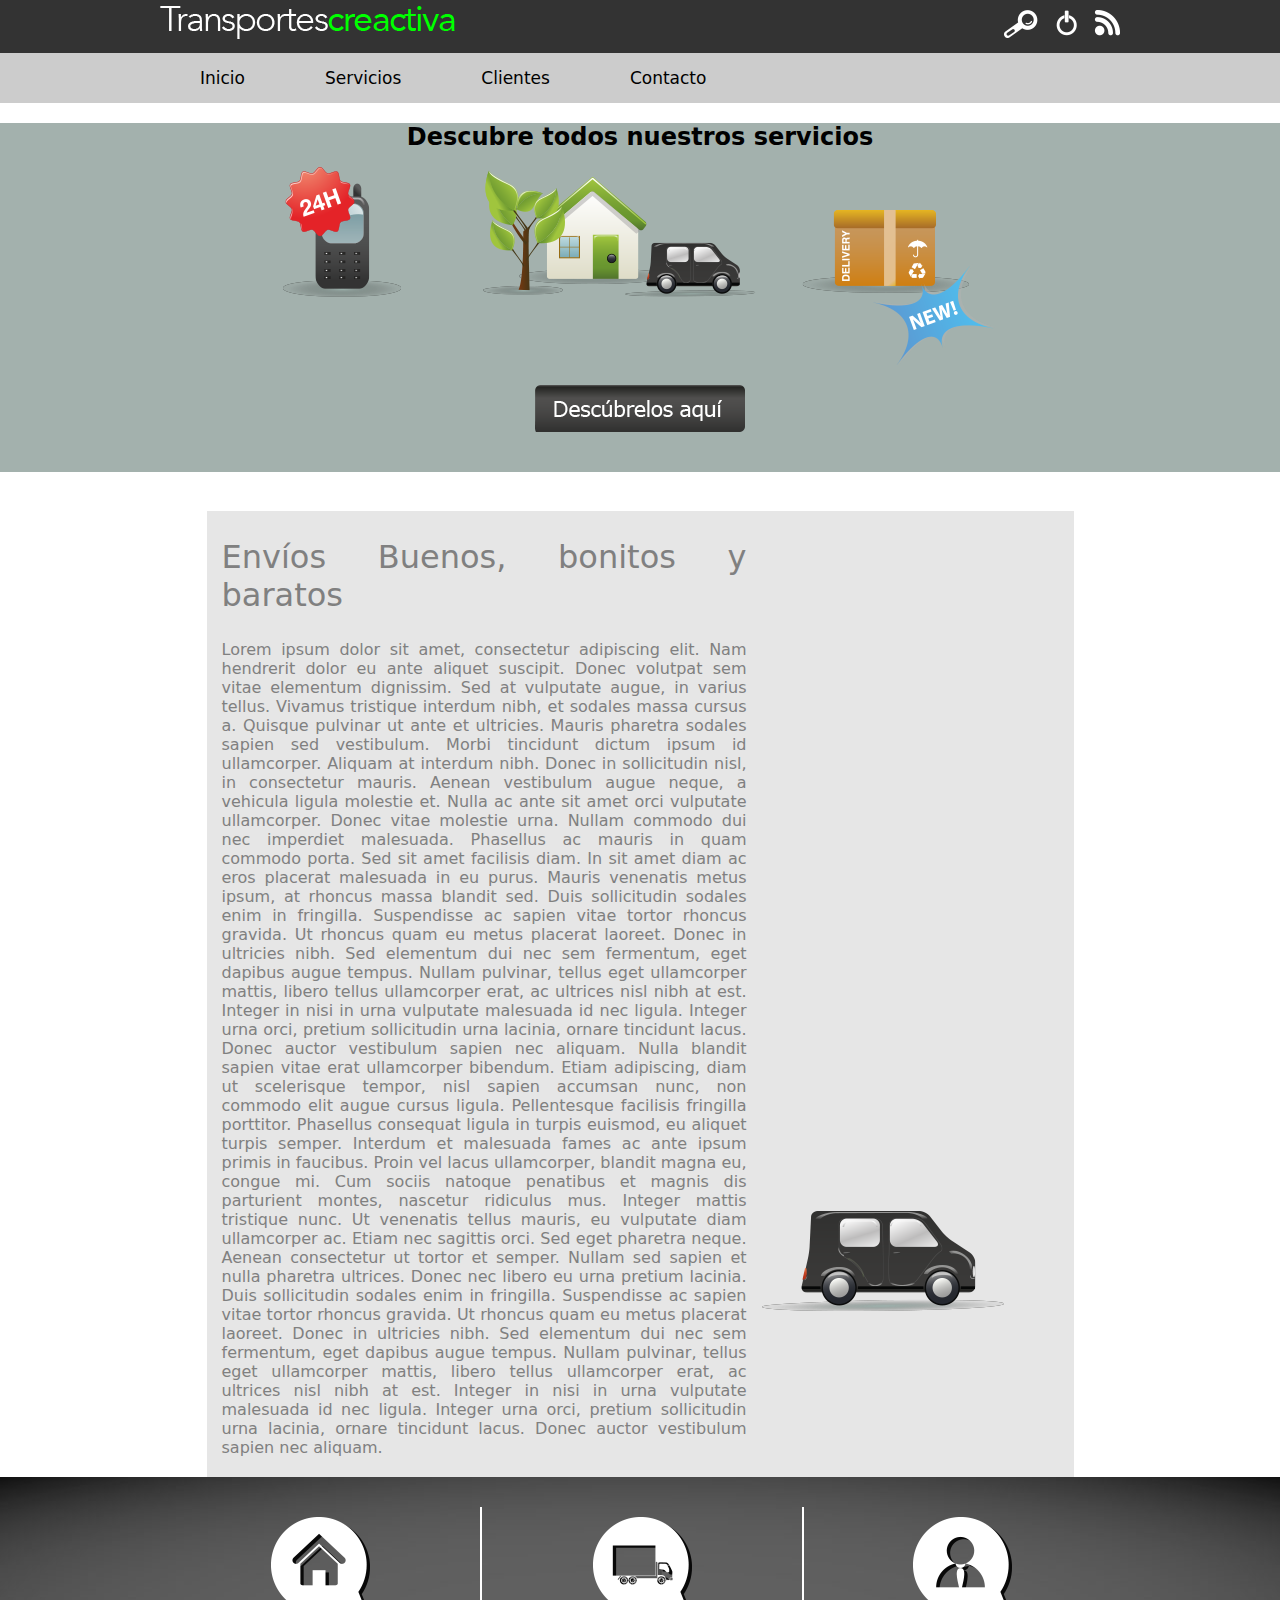
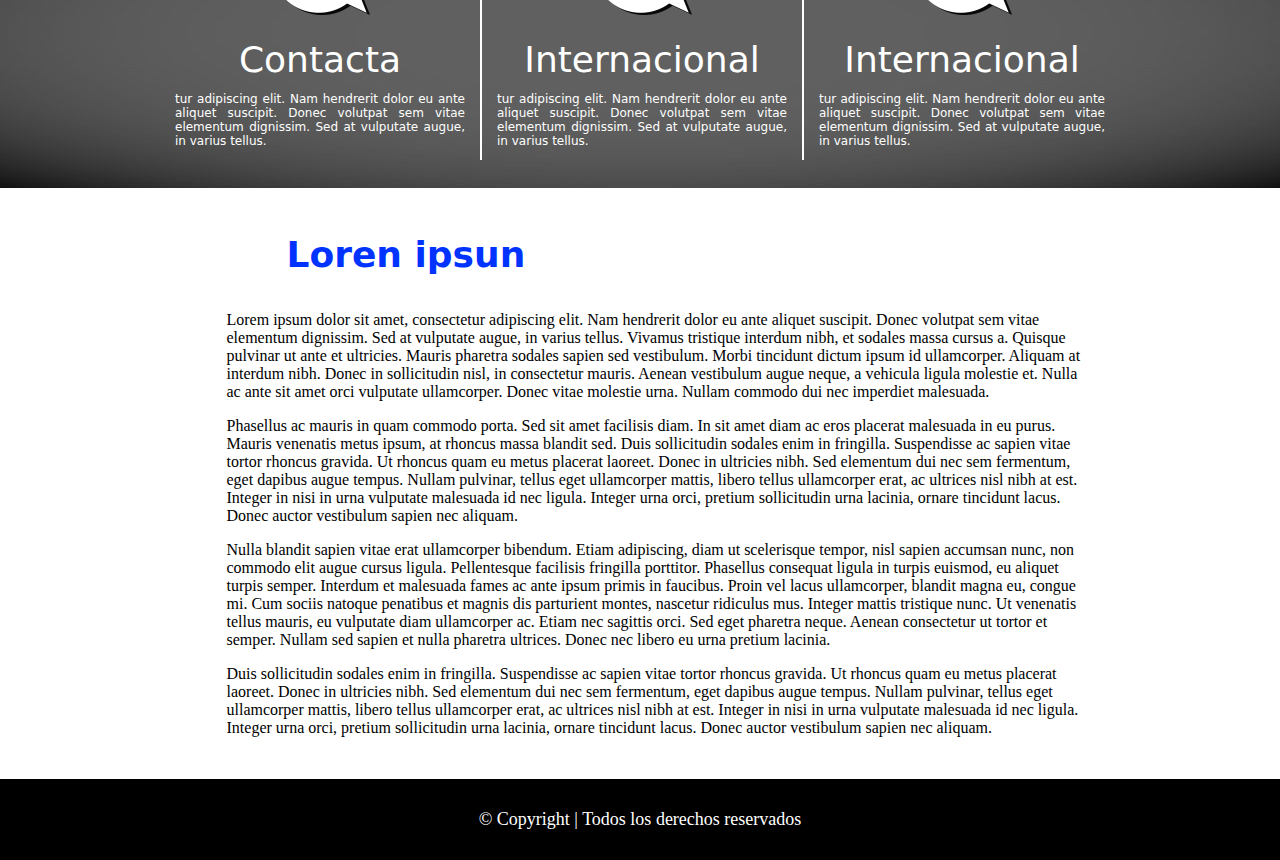
<file: php/index.html>
<!doctype html>
<html>
<head>
<meta charset="UTF-8">
<title>Maquetación</title>
<link href="estilos.css" rel="stylesheet" type="text/css">
</head>

<body>
<div id="cabecera">
<div id="contenedor_cabecera">
        <div class="logo"><img src="Imagenes/Logo.png" width="295" height="45" /></div>
 		 <div class="iconos"><img src="Imagenes/images/images/iconos_01.png" width="43" height="28" /><img src="Imagenes/images/images/iconos_02.png" width="39" height="28" /><img src="Imagenes/images/images/iconos_03.png" width="34" height="28" /></div>
     
 </div>
</div>
 
  <div id="menu">
      <div id="contenedor_menu">
      <ul>
        <li><a href="#">Inicio</a></li>
        <li><a href="#">Servicios</a></li>
        <li><a href="#">Clientes</a></li>
        <li><a href="#">Contacto</a></li>
      </ul>
    </div>
  </div>

<div id="slider">
  <div id="contenedor_slider">
    <h1>Descubre todos nuestros servicios</h1>
    <p><img src="Imagenes/images/images/slyder.png" width="714" height="198" /></p>
    <p> 
      <img src="Imagenes/images/images/botonslyder.png" width="210" height="47" /></p> 
  </div>
   </div>
   
<div id="contenido_principal">
  <div class="contenido1_izq">
    <h2>Envíos Buenos, bonitos y baratos</h2>
      Lorem ipsum dolor sit amet, consectetur adipiscing elit. Nam hendrerit dolor eu ante aliquet suscipit. Donec volutpat sem vitae elementum dignissim. Sed at vulputate augue, in varius tellus. Vivamus tristique interdum nibh, et sodales massa cursus a. Quisque pulvinar ut ante et ultricies. Mauris pharetra sodales sapien sed vestibulum. Morbi tincidunt dictum ipsum id ullamcorper. Aliquam at interdum nibh. Donec in sollicitudin nisl, in consectetur mauris. Aenean vestibulum augue neque, a vehicula ligula molestie et. Nulla ac ante sit amet orci vulputate ullamcorper. Donec vitae molestie urna. Nullam commodo dui nec imperdiet malesuada.
      
      Phasellus ac mauris in quam commodo porta. Sed sit amet facilisis diam. In sit amet diam ac eros placerat malesuada in eu purus. Mauris venenatis metus ipsum, at rhoncus massa blandit sed. Duis sollicitudin sodales enim in fringilla. Suspendisse ac sapien vitae tortor rhoncus gravida. Ut rhoncus quam eu metus placerat laoreet. Donec in ultricies nibh. Sed elementum dui nec sem fermentum, eget dapibus augue tempus. Nullam pulvinar, tellus eget ullamcorper mattis, libero tellus ullamcorper erat, ac ultrices nisl nibh at est. Integer in nisi in urna vulputate malesuada id nec ligula. Integer urna orci, pretium sollicitudin urna lacinia, ornare tincidunt lacus. Donec auctor vestibulum sapien nec aliquam.
      
      Nulla blandit sapien vitae erat ullamcorper bibendum. Etiam adipiscing, diam ut scelerisque tempor, nisl sapien accumsan nunc, non commodo elit augue cursus ligula. Pellentesque facilisis fringilla porttitor. Phasellus consequat ligula in turpis euismod, eu aliquet turpis semper. Interdum et malesuada fames ac ante ipsum primis in faucibus. Proin vel lacus ullamcorper, blandit magna eu, congue mi. Cum sociis natoque penatibus et magnis dis parturient montes, nascetur ridiculus mus. Integer mattis tristique nunc. Ut venenatis tellus mauris, eu vulputate diam ullamcorper ac. Etiam nec sagittis orci. Sed eget pharetra neque. Aenean consectetur ut tortor et semper. Nullam sed sapien et nulla pharetra ultrices. Donec nec libero eu urna pretium lacinia.
      
      Duis sollicitudin sodales enim in fringilla. Suspendisse ac sapien vitae tortor rhoncus gravida. Ut rhoncus quam eu metus placerat laoreet. Donec in ultricies nibh. Sed elementum dui nec sem fermentum, eget dapibus augue tempus. Nullam pulvinar, tellus eget ullamcorper mattis, libero tellus ullamcorper erat, ac ultrices nisl nibh at est. Integer in nisi in urna vulputate malesuada id nec ligula. Integer urna orci, pretium sollicitudin urna lacinia, ornare tincidunt lacus. Donec auctor vestibulum sapien nec aliquam.
      
      
  </div>
  
  <div class="contenido1_derecha"><img src="Imagenes/images/images/coche.png" width="242" height="100" /></div>
  <div class="clear">
  </div>
</div>
  
  <div id="bocadillos">
    <div id="contenedor_bocadillos">
      <div class="bocadillo_borde">
        <img src="Imagenes/bocadillo1.png" width="99" height="98" /> 
        <h3>Contacta</h3>
        <p>tur adipiscing elit. Nam hendrerit dolor eu ante aliquet suscipit. Donec volutpat sem vitae elementum dignissim. Sed at vulputate augue, in varius tellus. </p>
                
      </div>
      
      <div class="bocadillo_borde">
        <img src="Imagenes/bocadillo2.png" width="99" height="98" /> 
        <h3>Internacional</h3>
        <p>tur adipiscing elit. Nam hendrerit dolor eu ante aliquet suscipit. Donec volutpat sem vitae elementum dignissim. Sed at vulputate augue, in varius tellus. </p>
                
      </div>
      
      
       <div class="bocadillo_sin_borde">
        <img src="Imagenes/bocadillo3.png" width="99" height="98" /> 
        <h3>Internacional</h3>
        <p>tur adipiscing elit. Nam hendrerit dolor eu ante aliquet suscipit. Donec volutpat sem vitae elementum dignissim. Sed at vulputate augue, in varius tellus. </p>
                
      </div>
    
    </div>
  </div>
    <div id="texto">
    
      <div id="contenedor_texto">
        <h3>Loren ipsun</h3>
        <p>Lorem ipsum dolor sit amet, consectetur adipiscing elit. Nam hendrerit dolor eu ante aliquet suscipit. Donec volutpat sem vitae elementum dignissim. Sed at vulputate augue, in varius tellus. Vivamus tristique interdum nibh, et sodales massa cursus a. Quisque pulvinar ut ante et ultricies. Mauris pharetra sodales sapien sed vestibulum. Morbi tincidunt dictum ipsum id ullamcorper. Aliquam at interdum nibh. Donec in sollicitudin nisl, in consectetur mauris. Aenean vestibulum augue neque, a vehicula ligula molestie et. Nulla ac ante sit amet orci vulputate ullamcorper. Donec vitae molestie urna. Nullam commodo dui nec imperdiet malesuada.</p>

<p>Phasellus ac mauris in quam commodo porta. Sed sit amet facilisis diam. In sit amet diam ac eros placerat malesuada in eu purus. Mauris venenatis metus ipsum, at rhoncus massa blandit sed. Duis sollicitudin sodales enim in fringilla. Suspendisse ac sapien vitae tortor rhoncus gravida. Ut rhoncus quam eu metus placerat laoreet. Donec in ultricies nibh. Sed elementum dui nec sem fermentum, eget dapibus augue tempus. Nullam pulvinar, tellus eget ullamcorper mattis, libero tellus ullamcorper erat, ac ultrices nisl nibh at est. Integer in nisi in urna vulputate malesuada id nec ligula. Integer urna orci, pretium sollicitudin urna lacinia, ornare tincidunt lacus. Donec auctor vestibulum sapien nec aliquam.</p>

<p>Nulla blandit sapien vitae erat ullamcorper bibendum. Etiam adipiscing, diam ut scelerisque tempor, nisl sapien accumsan nunc, non commodo elit augue cursus ligula. Pellentesque facilisis fringilla porttitor. Phasellus consequat ligula in turpis euismod, eu aliquet turpis semper. Interdum et malesuada fames ac ante ipsum primis in faucibus. Proin vel lacus ullamcorper, blandit magna eu, congue mi. Cum sociis natoque penatibus et magnis dis parturient montes, nascetur ridiculus mus. Integer mattis tristique nunc. Ut venenatis tellus mauris, eu vulputate diam ullamcorper ac. Etiam nec sagittis orci. Sed eget pharetra neque. Aenean consectetur ut tortor et semper. Nullam sed sapien et nulla pharetra ultrices. Donec nec libero eu urna pretium lacinia.</p>

<p>Duis sollicitudin sodales enim in fringilla. Suspendisse ac sapien vitae tortor rhoncus gravida. Ut rhoncus quam eu metus placerat laoreet. Donec in ultricies nibh. Sed elementum dui nec sem fermentum, eget dapibus augue tempus. Nullam pulvinar, tellus eget ullamcorper mattis, libero tellus ullamcorper erat, ac ultrices nisl nibh at est. Integer in nisi in urna vulputate malesuada id nec ligula. Integer urna orci, pretium sollicitudin urna lacinia, ornare tincidunt lacus. Donec auctor vestibulum sapien nec aliquam.</p>
      </div>
    </div>

<div id="pie">
  <div class="contenido_pie">© Copyright | Todos los derechos reservados</div>
</div>
</div>
</body>
</html>
</file>
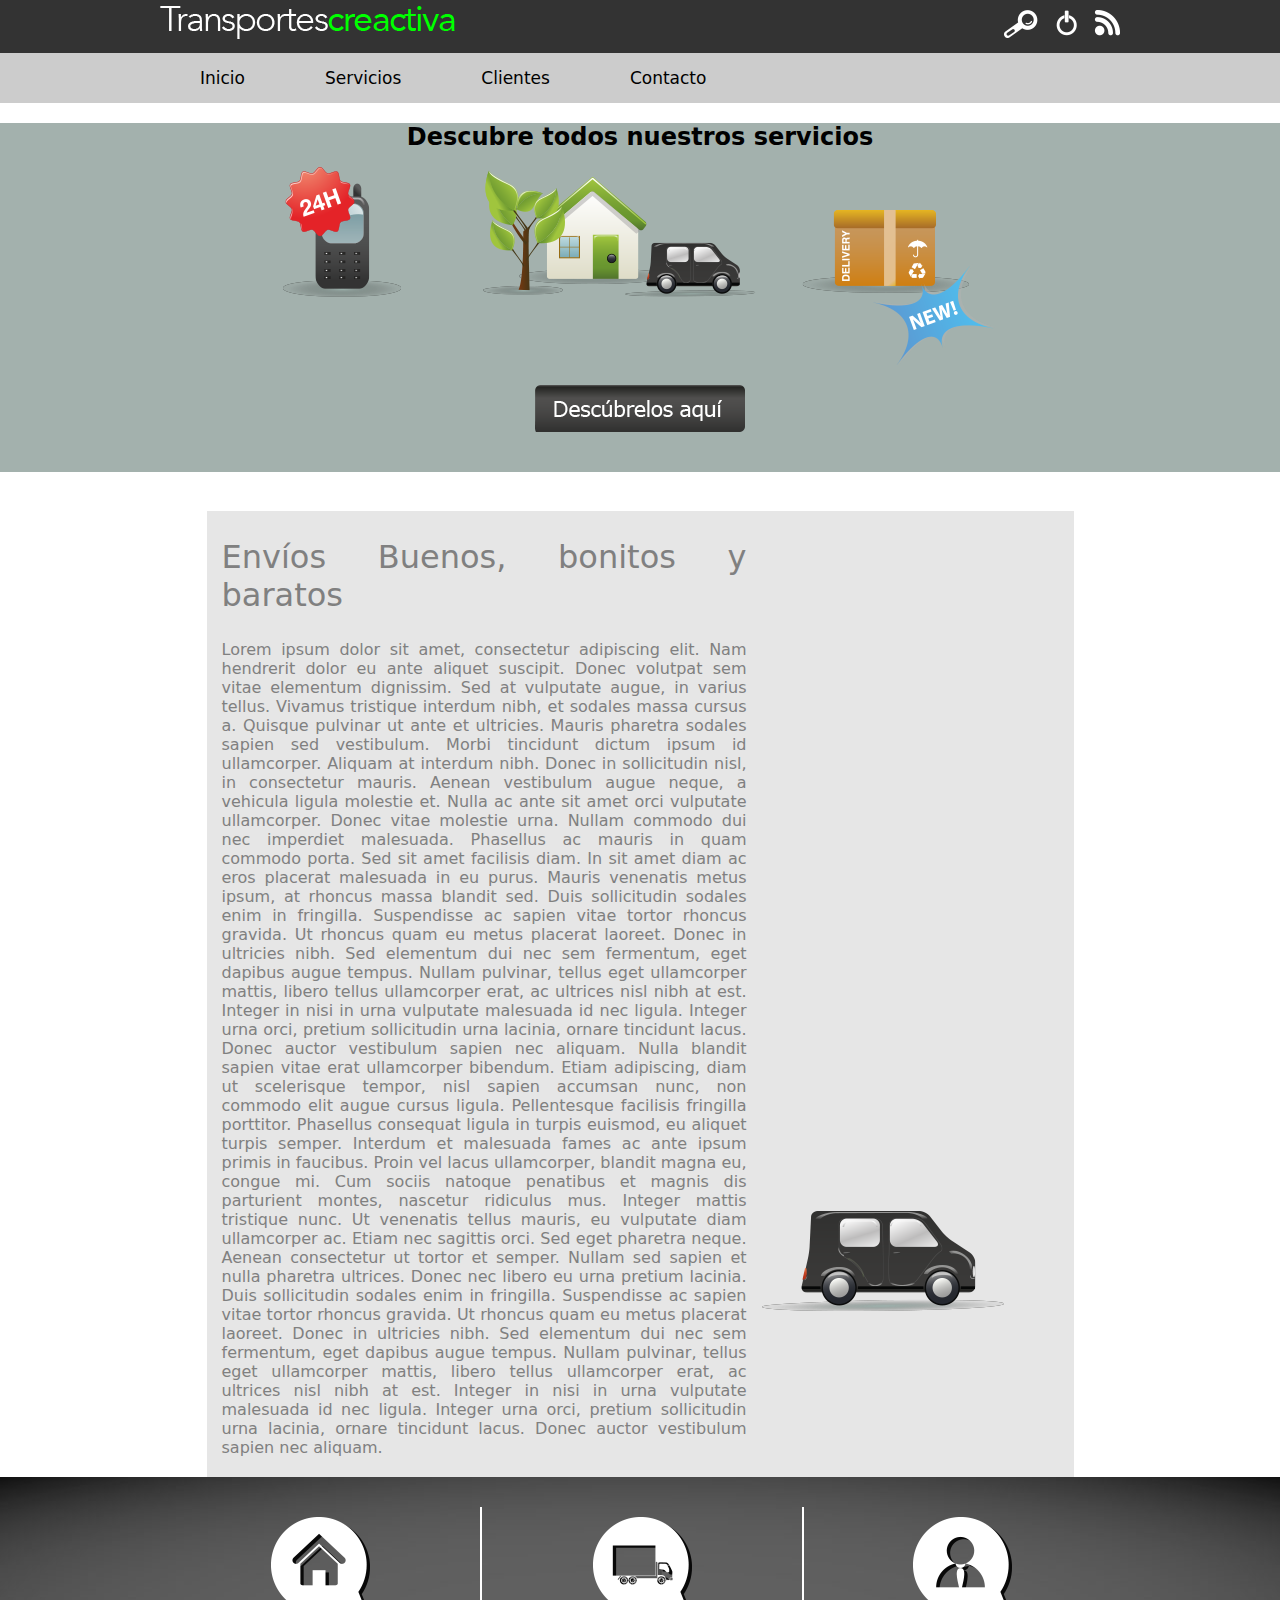
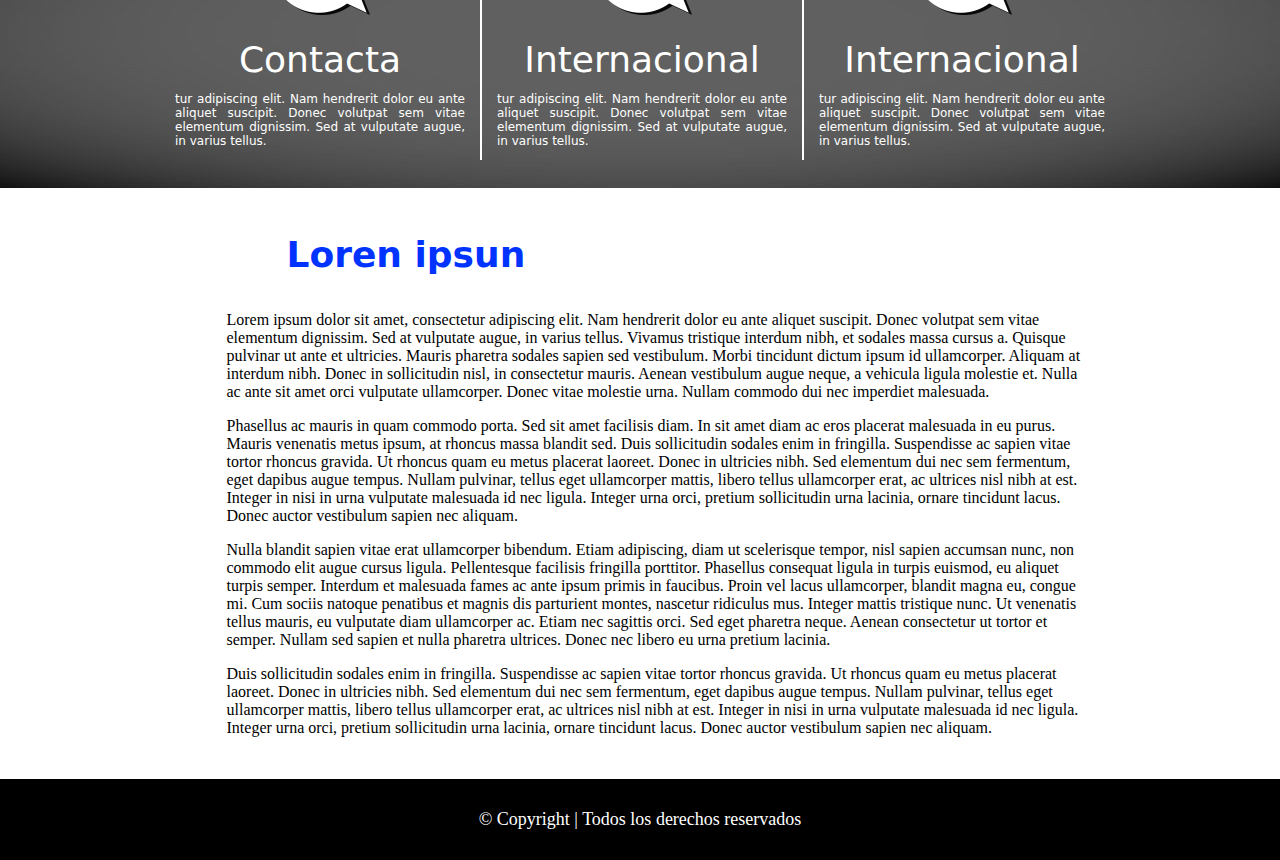
<file: maquetación_web.html>
<!doctype html>
<html>
<head>
<meta charset="UTF-8">
<title>Documento sin título</title>
<link href="estilos.css" rel="stylesheet" type="text/css">
</head>

<body>
<div id="cabecera">
<div id="contenedor_cabecera">
        <div class="logo"><img src="Imagenes/Logo.png" width="295" height="45" /></div>
 		 <div class="iconos"><img src="Imagenes/images/images/iconos_01.png" width="43" height="28" /><img src="Imagenes/images/images/iconos_02.png" width="39" height="28" /><img src="Imagenes/images/images/iconos_03.png" width="34" height="28" /></div>
     
 </div>
</div>
 
  <div id="menu">
      <div id="contenedor_menu">
      <ul>
        <li><a href="#">Inicio</a></li>
        <li><a href="#">Servicios</a></li>
        <li><a href="#">Clientes</a></li>
        <li><a href="#">Contacto</a></li>
      </ul>
    </div>
  </div>

<div id="slider">
  <div id="contenedor_slider">
    <h1>Descubre todos nuestros servicios</h1>
    <p><img src="Imagenes/images/images/slyder.png" width="714" height="198" /></p>
    <p> 
      <img src="Imagenes/images/images/botonslyder.png" width="210" height="47" /></p> 
  </div>
   </div>
   
<div id="contenido_principal">
  <div class="contenido1_izq">
    <h2>Envíos Buenos, bonitos y baratos</h2>
      Lorem ipsum dolor sit amet, consectetur adipiscing elit. Nam hendrerit dolor eu ante aliquet suscipit. Donec volutpat sem vitae elementum dignissim. Sed at vulputate augue, in varius tellus. Vivamus tristique interdum nibh, et sodales massa cursus a. Quisque pulvinar ut ante et ultricies. Mauris pharetra sodales sapien sed vestibulum. Morbi tincidunt dictum ipsum id ullamcorper. Aliquam at interdum nibh. Donec in sollicitudin nisl, in consectetur mauris. Aenean vestibulum augue neque, a vehicula ligula molestie et. Nulla ac ante sit amet orci vulputate ullamcorper. Donec vitae molestie urna. Nullam commodo dui nec imperdiet malesuada.
      
      Phasellus ac mauris in quam commodo porta. Sed sit amet facilisis diam. In sit amet diam ac eros placerat malesuada in eu purus. Mauris venenatis metus ipsum, at rhoncus massa blandit sed. Duis sollicitudin sodales enim in fringilla. Suspendisse ac sapien vitae tortor rhoncus gravida. Ut rhoncus quam eu metus placerat laoreet. Donec in ultricies nibh. Sed elementum dui nec sem fermentum, eget dapibus augue tempus. Nullam pulvinar, tellus eget ullamcorper mattis, libero tellus ullamcorper erat, ac ultrices nisl nibh at est. Integer in nisi in urna vulputate malesuada id nec ligula. Integer urna orci, pretium sollicitudin urna lacinia, ornare tincidunt lacus. Donec auctor vestibulum sapien nec aliquam.
      
      Nulla blandit sapien vitae erat ullamcorper bibendum. Etiam adipiscing, diam ut scelerisque tempor, nisl sapien accumsan nunc, non commodo elit augue cursus ligula. Pellentesque facilisis fringilla porttitor. Phasellus consequat ligula in turpis euismod, eu aliquet turpis semper. Interdum et malesuada fames ac ante ipsum primis in faucibus. Proin vel lacus ullamcorper, blandit magna eu, congue mi. Cum sociis natoque penatibus et magnis dis parturient montes, nascetur ridiculus mus. Integer mattis tristique nunc. Ut venenatis tellus mauris, eu vulputate diam ullamcorper ac. Etiam nec sagittis orci. Sed eget pharetra neque. Aenean consectetur ut tortor et semper. Nullam sed sapien et nulla pharetra ultrices. Donec nec libero eu urna pretium lacinia.
      
      Duis sollicitudin sodales enim in fringilla. Suspendisse ac sapien vitae tortor rhoncus gravida. Ut rhoncus quam eu metus placerat laoreet. Donec in ultricies nibh. Sed elementum dui nec sem fermentum, eget dapibus augue tempus. Nullam pulvinar, tellus eget ullamcorper mattis, libero tellus ullamcorper erat, ac ultrices nisl nibh at est. Integer in nisi in urna vulputate malesuada id nec ligula. Integer urna orci, pretium sollicitudin urna lacinia, ornare tincidunt lacus. Donec auctor vestibulum sapien nec aliquam.
      
      
  </div>
  
  <div class="contenido1_derecha"><img src="Imagenes/images/images/coche.png" width="242" height="100" /></div>
  <div class="clear">
  </div>
</div>
  
  <div id="bocadillos">
    <div id="contenedor_bocadillos">
      <div class="bocadillo_borde">
        <img src="Imagenes/bocadillo1.png" width="99" height="98" /> 
        <h3>Contacta</h3>
        <p>tur adipiscing elit. Nam hendrerit dolor eu ante aliquet suscipit. Donec volutpat sem vitae elementum dignissim. Sed at vulputate augue, in varius tellus. </p>
                
      </div>
      
      <div class="bocadillo_borde">
        <img src="Imagenes/bocadillo2.png" width="99" height="98" /> 
        <h3>Internacional</h3>
        <p>tur adipiscing elit. Nam hendrerit dolor eu ante aliquet suscipit. Donec volutpat sem vitae elementum dignissim. Sed at vulputate augue, in varius tellus. </p>
                
      </div>
      
      
       <div class="bocadillo_sin_borde">
        <img src="Imagenes/bocadillo3.png" width="99" height="98" /> 
        <h3>Internacional</h3>
        <p>tur adipiscing elit. Nam hendrerit dolor eu ante aliquet suscipit. Donec volutpat sem vitae elementum dignissim. Sed at vulputate augue, in varius tellus. </p>
                
      </div>
    
    </div>
  </div>
    <div id="texto">
    
      <div id="contenedor_texto">
        <h3>Loren ipsun</h3>
        <p>Lorem ipsum dolor sit amet, consectetur adipiscing elit. Nam hendrerit dolor eu ante aliquet suscipit. Donec volutpat sem vitae elementum dignissim. Sed at vulputate augue, in varius tellus. Vivamus tristique interdum nibh, et sodales massa cursus a. Quisque pulvinar ut ante et ultricies. Mauris pharetra sodales sapien sed vestibulum. Morbi tincidunt dictum ipsum id ullamcorper. Aliquam at interdum nibh. Donec in sollicitudin nisl, in consectetur mauris. Aenean vestibulum augue neque, a vehicula ligula molestie et. Nulla ac ante sit amet orci vulputate ullamcorper. Donec vitae molestie urna. Nullam commodo dui nec imperdiet malesuada.</p>

<p>Phasellus ac mauris in quam commodo porta. Sed sit amet facilisis diam. In sit amet diam ac eros placerat malesuada in eu purus. Mauris venenatis metus ipsum, at rhoncus massa blandit sed. Duis sollicitudin sodales enim in fringilla. Suspendisse ac sapien vitae tortor rhoncus gravida. Ut rhoncus quam eu metus placerat laoreet. Donec in ultricies nibh. Sed elementum dui nec sem fermentum, eget dapibus augue tempus. Nullam pulvinar, tellus eget ullamcorper mattis, libero tellus ullamcorper erat, ac ultrices nisl nibh at est. Integer in nisi in urna vulputate malesuada id nec ligula. Integer urna orci, pretium sollicitudin urna lacinia, ornare tincidunt lacus. Donec auctor vestibulum sapien nec aliquam.</p>

<p>Nulla blandit sapien vitae erat ullamcorper bibendum. Etiam adipiscing, diam ut scelerisque tempor, nisl sapien accumsan nunc, non commodo elit augue cursus ligula. Pellentesque facilisis fringilla porttitor. Phasellus consequat ligula in turpis euismod, eu aliquet turpis semper. Interdum et malesuada fames ac ante ipsum primis in faucibus. Proin vel lacus ullamcorper, blandit magna eu, congue mi. Cum sociis natoque penatibus et magnis dis parturient montes, nascetur ridiculus mus. Integer mattis tristique nunc. Ut venenatis tellus mauris, eu vulputate diam ullamcorper ac. Etiam nec sagittis orci. Sed eget pharetra neque. Aenean consectetur ut tortor et semper. Nullam sed sapien et nulla pharetra ultrices. Donec nec libero eu urna pretium lacinia.</p>

<p>Duis sollicitudin sodales enim in fringilla. Suspendisse ac sapien vitae tortor rhoncus gravida. Ut rhoncus quam eu metus placerat laoreet. Donec in ultricies nibh. Sed elementum dui nec sem fermentum, eget dapibus augue tempus. Nullam pulvinar, tellus eget ullamcorper mattis, libero tellus ullamcorper erat, ac ultrices nisl nibh at est. Integer in nisi in urna vulputate malesuada id nec ligula. Integer urna orci, pretium sollicitudin urna lacinia, ornare tincidunt lacus. Donec auctor vestibulum sapien nec aliquam.</p>
      </div>
    </div>

<div id="pie">
  <div class="contenido_pie">© Copyright | Todos los derechos reservados</div>
</div>
</div>
</body>
</html>
</file>
<file: php/estilos.css>
#cabecera {
	height: 53px;
	background-color: #333333;
}
.iconos {
	float: right;
	width: 116px;
	padding-top: 10px;
}
#menu {
	background-color: rgba(204,204,204,1);
	height: 50px;
}
#contenedor_menu {
	margin: auto;
	width: 960px;
}
#slider {
	background-color: #a3b1ad;
	margin-bottom: 39px;
}
#contenedor_slider {
	text-align: center;
	width: 960px;
	margin-top: 20px;
	margin-right: auto;
	margin-bottom: auto;
	margin-left: auto;
	padding-bottom: 20px;
}
#slider #contenedor_slider h1 {
	font-family: Segoe, "Segoe UI", "DejaVu Sans", "Trebuchet MS", Verdana, sans-serif;
	font-size: 24px;
}
#menu ul  {
	margin: 0px;
	padding: 0px;
	list-style-type: none;
}
#menu ul li a  {
	font-family: Segoe, "Segoe UI", "DejaVu Sans", "Trebuchet MS", Verdana, sans-serif;
	font-size: 17px;
	line-height: 50px;
	color: rgba(0,0,0,1);
	text-decoration: none;
	display: block;
	float: left;	
	height: 50px;
	padding-right: 40px;
	padding-left: 40px;
}
#contenedor_cabecera {
	margin: auto;
	width: 960px;
}
#menu ul li a:hover {
	color: rgba(0,255,0,1);
	background-color: rgba(0,0,0,1);
}
.logo {
	float: left;
	width: 293px;
	padding-top: 0px;
}
body {
	margin: 0px;
}
#contenido_principal {
	background-color: #e6e6e6;
	margin: auto;
	width: 867px;
	padding-bottom: 20px;
}
#bocadillos {
	background-image: url(Imagenes/fondobocadillo.jpg);
	background-position: center;
	height: 311px;
}
#contenedor_bocadillos {
	margin: auto;
	width: 960px;
	padding-top: 30px;
	text-align: center;
}
#texto {
	height: 455px;
	padding-bottom: 100px;
}
.bocadillo_borde {
	border-right-width: 2px;
	border-right-style: solid;
	border-right-color: rgba(255,255,255,1);
	float: left;
	width: 290px;
	padding-right: 15px;
	padding-left: 15px;
	font-family: Segoe, "Segoe UI", "DejaVu Sans", "Trebuchet MS", Verdana, sans-serif;
	color: rgba(255,255,255,1);
	text-align: center;
	padding-top: 10px;
}
#contenedor_texto {
	width: 867px;
	margin: auto;
	padding-left: 40px;
}
#pie {
	background-color: rgba(0,0,0,1);
	height: 81px;
}
.contenido_pie {
	font-family: Baskerville, "Palatino Linotype", Palatino, "Century Schoolbook L", "Times New Roman", serif;
	color: rgba(255,255,255,1);
	text-align: center;
	vertical-align: middle;
	line-height: 81px;
	font-size: 18px;
}
#contenedor_texto h3 {
	padding-top: 10px;
	padding-left: 60px;
	font-family: Segoe, "Segoe UI", "DejaVu Sans", "Trebuchet MS", Verdana, sans-serif;
	font-size: 36px;
	color: rgba(0,51,255,1);
}
.bocadillo_borde h3 {
	font-size: 36px;
	font-weight: normal;
	margin: 0px;
	padding-top: 20px;
}
.bocadillo_borde p {
	text-align: justify;
	font-size: 12px;
}



.bocadillo_sin_borde {
	float: left;
	width: 286px;
	padding-right: 15px;
	padding-left: 15px;
	font-family: Segoe, "Segoe UI", "DejaVu Sans", "Trebuchet MS", Verdana, sans-serif;
	color: rgba(255,255,255,1);
	text-align: center;
	padding-top: 10px;
}
.bocadillo_sin_borde h3 {
	font-size: 36px;
	font-weight: normal;
	margin: 0px;
	padding-top: 20px;
}
.bocadillo_sin_borde p {
	text-align: justify;
	font-size: 12px;
}








.contenido1_izq {
	font-family: Segoe, "Segoe UI", "DejaVu Sans", "Trebuchet MS", Verdana, sans-serif;
	float: left;
	width: 525px;
	color: #808080;
	padding-left: 15px;
	text-align: justify;
}
.clear {
	clear: both;
}
.contenido1_derecha {
	float: right;
	width: 312px;
	padding-top: 700px;
	padding-left: 15px;
}
.contenido1_izq h2 {
	font-size: 32px;
	font-weight: normal;
}
</file>
<file: estilos.css>
#cabecera {
	height: 53px;
	background-color: #333333;
}
.iconos {
	float: right;
	width: 116px;
	padding-top: 10px;
}
#menu {
	background-color: rgba(204,204,204,1);
	height: 50px;
}
#contenedor_menu {
	margin: auto;
	width: 960px;
}
#slider {
	background-color: #a3b1ad;
	margin-bottom: 39px;
}
#contenedor_slider {
	text-align: center;
	width: 960px;
	margin-top: 20px;
	margin-right: auto;
	margin-bottom: auto;
	margin-left: auto;
	padding-bottom: 20px;
}
#slider #contenedor_slider h1 {
	font-family: Segoe, "Segoe UI", "DejaVu Sans", "Trebuchet MS", Verdana, sans-serif;
	font-size: 24px;
}
#menu ul  {
	margin: 0px;
	padding: 0px;
	list-style-type: none;
}
#menu ul li a  {
	font-family: Segoe, "Segoe UI", "DejaVu Sans", "Trebuchet MS", Verdana, sans-serif;
	font-size: 17px;
	line-height: 50px;
	color: rgba(0,0,0,1);
	text-decoration: none;
	display: block;
	float: left;	
	height: 50px;
	padding-right: 40px;
	padding-left: 40px;
}
#contenedor_cabecera {
	margin: auto;
	width: 960px;
}
#menu ul li a:hover {
	color: rgba(0,255,0,1);
	background-color: rgba(0,0,0,1);
}
.logo {
	float: left;
	width: 293px;
	padding-top: 0px;
}
body {
	margin: 0px;
}
#contenido_principal {
	background-color: #e6e6e6;
	margin: auto;
	width: 867px;
	padding-bottom: 20px;
}
#bocadillos {
	background-image: url(Imagenes/fondobocadillo.jpg);
	background-position: center;
	height: 311px;
}
#contenedor_bocadillos {
	margin: auto;
	width: 960px;
	padding-top: 30px;
	text-align: center;
}
#texto {
	height: 455px;
	padding-bottom: 100px;
}
.bocadillo_borde {
	border-right-width: 2px;
	border-right-style: solid;
	border-right-color: rgba(255,255,255,1);
	float: left;
	width: 290px;
	padding-right: 15px;
	padding-left: 15px;
	font-family: Segoe, "Segoe UI", "DejaVu Sans", "Trebuchet MS", Verdana, sans-serif;
	color: rgba(255,255,255,1);
	text-align: center;
	padding-top: 10px;
}
#contenedor_texto {
	width: 867px;
	margin: auto;
	padding-left: 40px;
}
#pie {
	background-color: rgba(0,0,0,1);
	height: 81px;
}
.contenido_pie {
	font-family: Baskerville, "Palatino Linotype", Palatino, "Century Schoolbook L", "Times New Roman", serif;
	color: rgba(255,255,255,1);
	text-align: center;
	vertical-align: middle;
	line-height: 81px;
	font-size: 18px;
}
#contenedor_texto h3 {
	padding-top: 10px;
	padding-left: 60px;
	font-family: Segoe, "Segoe UI", "DejaVu Sans", "Trebuchet MS", Verdana, sans-serif;
	font-size: 36px;
	color: rgba(0,51,255,1);
}
.bocadillo_borde h3 {
	font-size: 36px;
	font-weight: normal;
	margin: 0px;
	padding-top: 20px;
}
.bocadillo_borde p {
	text-align: justify;
	font-size: 12px;
}



.bocadillo_sin_borde {
	float: left;
	width: 286px;
	padding-right: 15px;
	padding-left: 15px;
	font-family: Segoe, "Segoe UI", "DejaVu Sans", "Trebuchet MS", Verdana, sans-serif;
	color: rgba(255,255,255,1);
	text-align: center;
	padding-top: 10px;
}
.bocadillo_sin_borde h3 {
	font-size: 36px;
	font-weight: normal;
	margin: 0px;
	padding-top: 20px;
}
.bocadillo_sin_borde p {
	text-align: justify;
	font-size: 12px;
}








.contenido1_izq {
	font-family: Segoe, "Segoe UI", "DejaVu Sans", "Trebuchet MS", Verdana, sans-serif;
	float: left;
	width: 525px;
	color: #808080;
	padding-left: 15px;
	text-align: justify;
}
.clear {
	clear: both;
}
.contenido1_derecha {
	float: right;
	width: 312px;
	padding-top: 700px;
	padding-left: 15px;
}
.contenido1_izq h2 {
	font-size: 32px;
	font-weight: normal;
}
</file>
